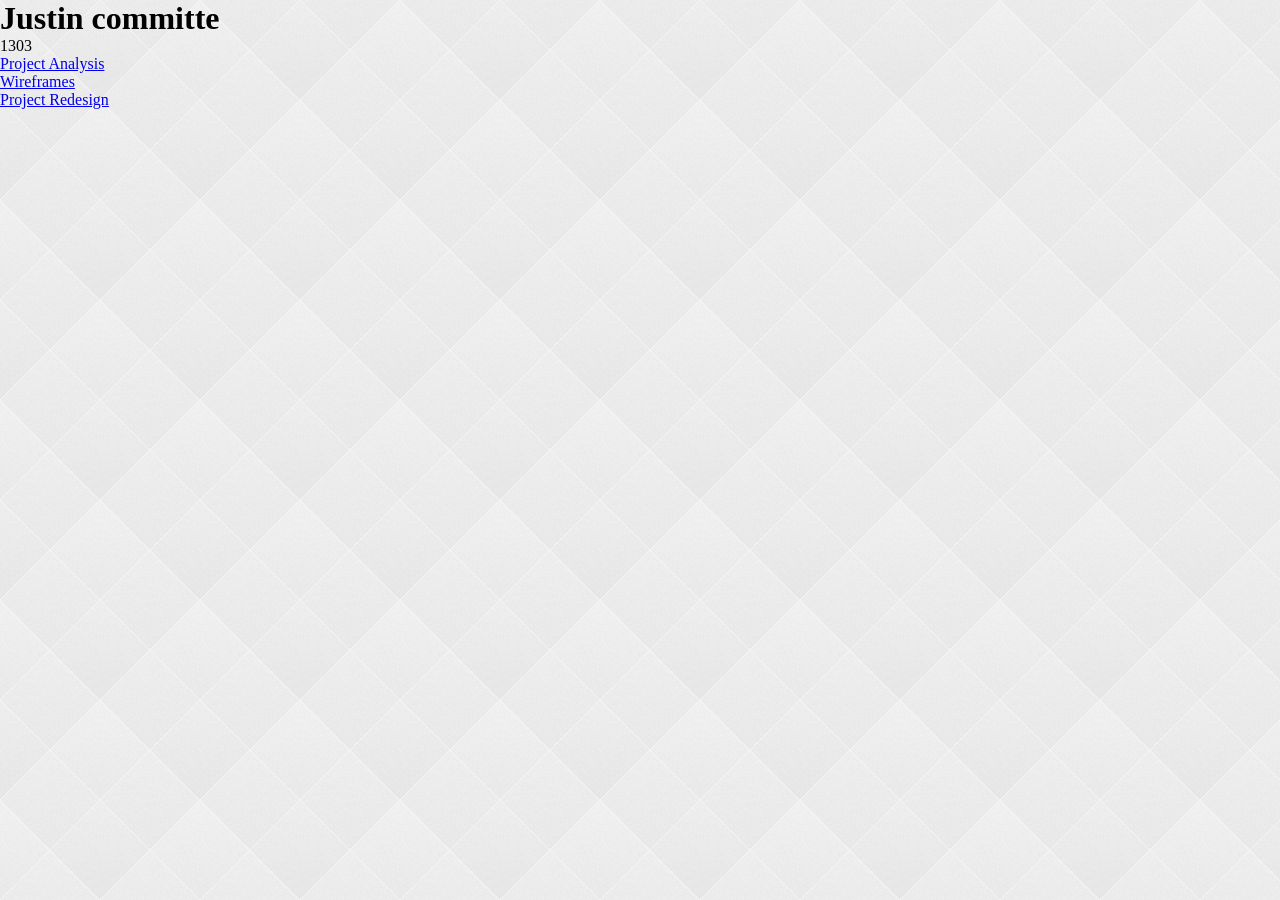
<file: index.html>
<!DOCTYPE html>
<html lang="en">
<head>
<meta charset="utf-8" />

<title>Test Student's WSP Portal</title>
<link rel="stylesheet" type="text/css" href="main.css" />
</head>

<body>
	<h1>Justin committe</h1>
	<p>1303</p>
	<ul>
		<li><a href="http://jocommitte.github.com/1303WSPSite/activities/projectAnalysis.html">Project Analysis</a></li>
		<li><a href="http://jocommitte.github.com/1303WSPSite/activities/committe_justin_wireframes.pdf">Wireframes</a></li>
		<li><a href="http://jocommitte.github.com/1303WSPSite/project/index.html">Project Redesign</a></li>
	</ul>
</body>
</html>
</file>
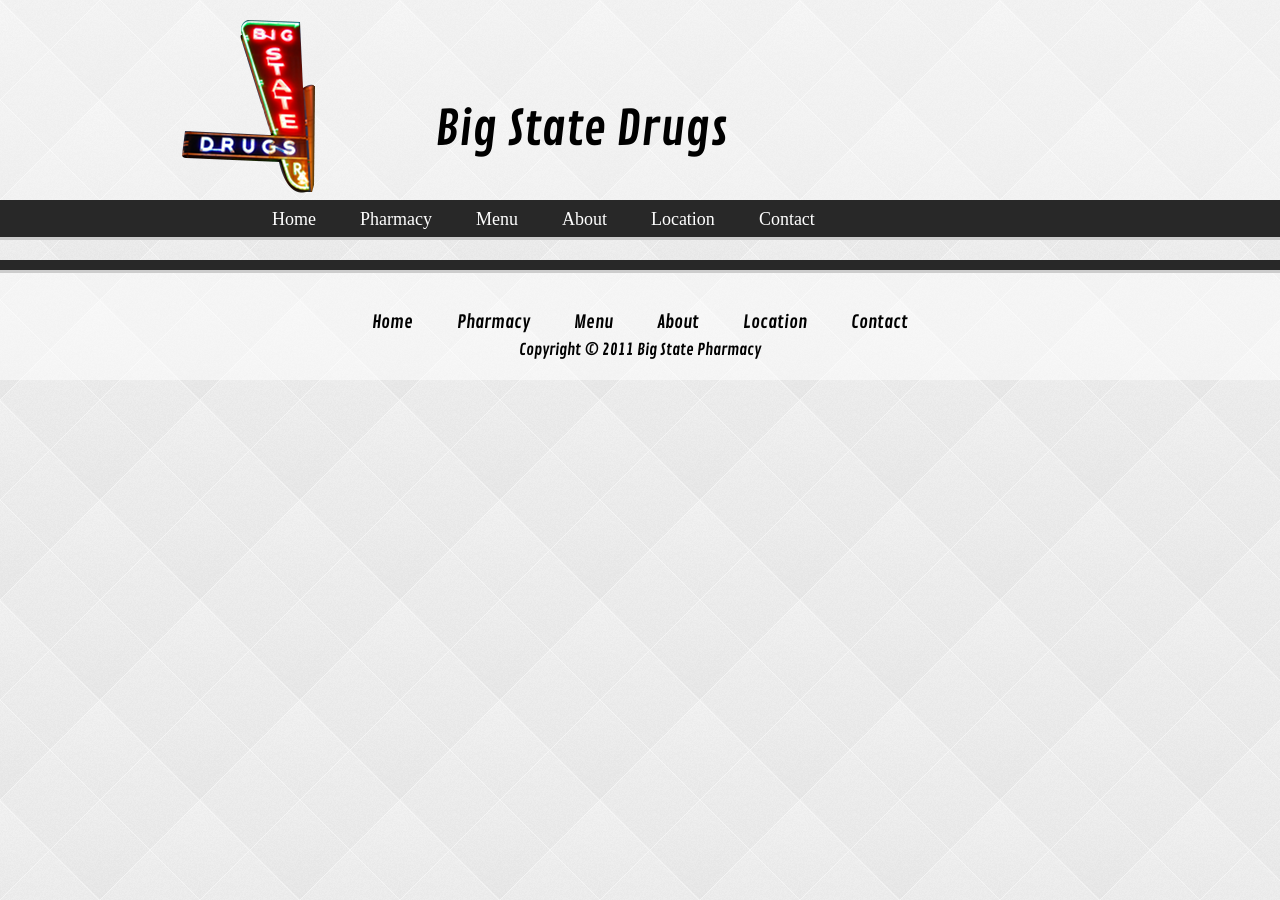
<file: about.html>
<!DOCTYPE html>
<html lang="en">
<head>
<meta charset="utf-8" />	
<title>Big State Drugs</title>
<link rel="stylesheet" type="text/css" href="main.css" />
<link href='http://fonts.googleapis.com/css?family=Contrail+One' rel='stylesheet' type='text/css'>

</head>
	<body>
		<div id="wrapper">
			<header>
	        <div class="universal_wrap">
	        	<a id="logo" href="http://www.jocommitte.com"><img class="logo_img" src="images/logo.png" alt="Big State Pharmacy loco" /></a>
			        <div id="brand_name">
			        	<h1>Big State Drugs</h1>
			        </div>
			  </div>
		 	</header>
		 	<div id="nav_bar">
		      <div class="universal_wrap">
		   		 <nav>
		   		 	<ul>
			          <li>  <a href="index.html">Home</a></li>
		              <li>  <a href="pharmacy.html">Pharmacy</a></li>
		              <li> 	<a href="menu.html">Menu</a></li>
		              <li> 	<a href="about.html">About</a></li>
		              <li> 	<a href="location.html">Location</a></li>
		              <li> 	<a href="form.html">Contact</a></li>
		           </ul>
			     </nav>
		      </div>
		    </div>
			<div class="content">
				
			</div>
			<aside>
				
			</aside>
			<div class="info">
			</div>
			<footer>
		        	<ul class="footer_ul">
			          <li>  <a href="index.html">Home</a></li>
		              <li>  <a href="pharmacy.html">Pharmacy</a></li>
		              <li> 	<a href="menu.html">Menu</a></li>
		              <li> 	<a href="about.html">About</a></li>
		              <li> 	<a href="location.html">Location</a></li>
		              <li> 	<a href="form.html">Contact</a></li>
		           </ul>
		        
		        <div class="copyright">
		        	<p>Copyright &copy; 2011 Big State Pharmacy</p>
		        </div>
		        
	     	</footer>
	    
		</div>
		
</body>
</html>
</file>
<file: main.css>
* {
	margin: 0;
	padding: 0;
	box-sizing: border-box;
	-webkit-box-sizing: border-box;
	-moz-box-sizing: border-box;
	-webkit-font-smoothing: antialiased;
	-moz-font-smoothing: antialiased;
	-o-font-smoothing: antialiased;
}
#wrapper {
	width: 100%;
	margin:0 auto;
	overflow:hidden;
	/*background-color:rgba(0,0,0,.1);*/
}
body {
	margin: 0 auto;
	padding: 0;
	width:100%;
	background: url('images/diamond2.png') top left;
	height: 100%;

}
header {
	width: 100%;
	margin: 0;
	padding: 0;
	background-color:rgba(255,255,255,.3);
}
.universal_wrap {
	width: 80%;
	margin: 0 auto;
	overflow: hidden;
}
#nav_bar {
	margin: 0;
	width: 100%;
	height: 40px;
	background-color: #282828;
	border-bottom: 3px solid #cccccc;
	padding-top: 10px;
	padding-left: 10px;
	overflow:hidden;
}
nav {
	margin: 0;
	text-align: center;
	list-style-type: none;
	width: 80%;
	height: 40px;
	
}
nav > ul {

}

nav > ul > li {
	display: inline;
}
nav > ul > li > a {
	font-family: "Helvetica Neue";
	font-size: 18px;
	line-height: 18px;
	color: #ffffff;
	/*display: inline;*/
	padding: 15px 20px;
	text-decoration:none;
	
}
nav > ul > li > a:hover {
	color: #3781ba;
}
nav > ul > li > a:active {
	color: #3781ba;
}
section {
	/*clear:both;*/
	width:50%;
	/*height:100%;*/
	float:left;
	font-family:"helvetica neue";
	margin: 0 auto;
	overflow:hidden;
	background-color:rgba(255,255,255,.3);
	padding:10px 10px 10px 20px;
	
}
section > p {
	padding-top:6px;
	font-size:1em;
	border-bottom:.1em solid #282828;

}
iframe {
	overflow:hidden;
	float:right;
	
	
}
.facebook{
	/*float:right;*/
	overflow:hidden;
		/*background-color:rgba(255,255,255,.5);*/
		margin-top:-60px;
	/*background-color:rgba(255,255,255,.2);*/
	width:100%;


}
section > h1 {
	padding:10px;
	border-bottom:.1em solid #282828;
}
aside{
	/*clear:both;*/
	margin:0;
	padding:10px;
	float:left;
	overflow:hidden;
	width:23%;
	/*height:100%;*/
	/*background-color:rgba(0,0,0,.3);*/

}
aside > img{
	width:100%;
	/*padding:10%;*/
	border: .3em solid #000000;
	margin-bottom:0;
	padding-bottom:0;
	
}
#rightBar{
	width:25%;
	/*clear:both;*/
	height:500px;
	background-color:rgba(255,255,255,.3);
	float:right;
	overflow:hidden;
}
#logo {
	float: left;
	margin-top:1em;
	width:30%;
	/*overflow:hidden;*/
	

}
#logo > img {
	/*width: 200%;*/

}
#brand_name {
	/*float: left;*/
	margin:0;
	margin-top: 100px;
	font-family:"contrail one";
	padding:0;
	
	
}
#brand_name > h1 {
	font-weight:100;
	font-size:3em;
}

.info{
	margin: 0;
	width: 100%;
	height: 100%;
	background-color: #282828;
	border-bottom: 3px solid #cccccc;
	padding-top: 10px;
	padding-left: 1em;
	overflow:hidden;
}
.info > ul {
	list-style-type: none;
	margin-left:50px;
	color:white;


}
.info >ul>li {
	padding:5px;
	font-family:"Arial Narrow";
}
b {
	color: gray;
}
.copyright > p {
  color: black;
    font-family: "contrail one";
    font-size: 16px;
    margin: 0;
    padding-top: 8px;
    text-align: center
}
.bottomBar{
		margin: 0;
	width: 100%;
	height: 100%;
	background-color: #282828;
	border-top: 3px solid #cccccc;
	padding-top: 10px;
	padding-left: 1em;
	overflow:hidden;
}
footer {

	width: 100%;
	margin: 0 auto;
	padding-top: 40px;
	padding-bottom:20px;
	background-color:rgba(255,255,255,.5);
	text-align:center;
	
}
.footer_ul  > li > a:hover {
	color: #3781ba;
}
.footer_ul > li> a {
	text-decoration:none;
	color:#000000;
}

.footer_ul {
	margin: 0 auto;
	/*padding: 20px 70px 20px 50px;*/
	list-style-type: none;

}
.footer_ul > li {
	text-decoration:none;
	font-family: "Contrail one";
	font-size: 18px;
	font-weight: 100;
	display: inline;
	line-height: 18px;
		padding: 20px;

}
#content { background-image:url(images/html5-forms.png); 
	background-repeat:no-repeat; 
	background-position: center -25px;
	padding-top: 150px; 
	overflow: hidden; }
form { 
	width: 400px; 
	background-color: #fcfcfc;
	background-color: rgba(0,0,0,0.5);  
	padding: 15px 25px; 
	margin: 0 auto; 
	color: #fff;
	-moz-border-radius:  20px; 
	-webkit-border-radius:  20px; 
	border-radius: 20px; 
	overflow: hidden; 
	}
label { 
	clear:  both; 
	display: block; 
	text-shadow: 0px -1px 0px #000; 
	text-shadow: 0 -1px rgba(0,0,0,0.5);  
	font-family: "kaffeesatz-1","kaffeesatz-2",sans-serif; 
	}
input { 
	margin-bottom: 25px; 
	}
sup { 
	color: #f00; 
	}
input { font-size:18px; 
	border: 2px solid #999; 
	padding: 6px 8px; 
	background-color: #fff; 
	-webkit-box-shadow: inset 0px 2px 2px rgba(0,0,0,0.2); 
	-moz-box-shadow: inset 0px 2px 2px rgba(0,0,0,0.2); 
	box-shadow: inset 0px 2px 2px rgba(0,0,0,0.2); 
	color: #696969; width: 375px;  
	}
input:focus { 
	border: 2px solid #6c6; 
	-webkit-box-shadow:none; 
	-moz-box-shadow: none; 
	box-shadow: none; 
	}
input[type=date], input[type=number], input[type=submit] { 
	-moz-border-radius:  0px; 
	-webkit-border-radius:  0px; 
	border-radius:  0px; 
	width: auto; 
	}
input[type=submit] { 
	margin-top:10px;
	}
input:invalid {  
	border: 2px red solid; 
	}
input.awesome{ 
	background: #fc9200 url(../images/alert-overlay.png) repeat-x; 
	display: inline-block; 
	padding: 5px 10px 6px; 
	color: #fff; 
	text-decoration: none; 
	font-weight: bold; 
	line-height: 1; 
	-moz-border-radius: 5px; 
	-webkit-border-radius: 5px; 
	border-radius: 5px; 
	-moz-box-shadow: 0 1px 3px #999; 
	-webkit-box-shadow: 0 1px 3px #999; 
	box-shadow: 0 1px 3px #999; 
	text-shadow: 0 -1px 1px #222; 
	border: none; 
	position: relative; 
	cursor: pointer; 
	float:right; 
	font-size: 28px; 
	font-family: "kaffeesatz-1","kaffeesatz-2",sans-serif; 
	}
input.awesome:hover	{ 
	background-color: #ffb515; 
	}
.small { 
	font-size:10px; 
	margin: 15px 0; 
	color: #fff; 
	text-shadow: 0px -1px 0px #000; 
	text-shadow: 0 -1px rgba(0,0,0,0.5);
}
</file>
